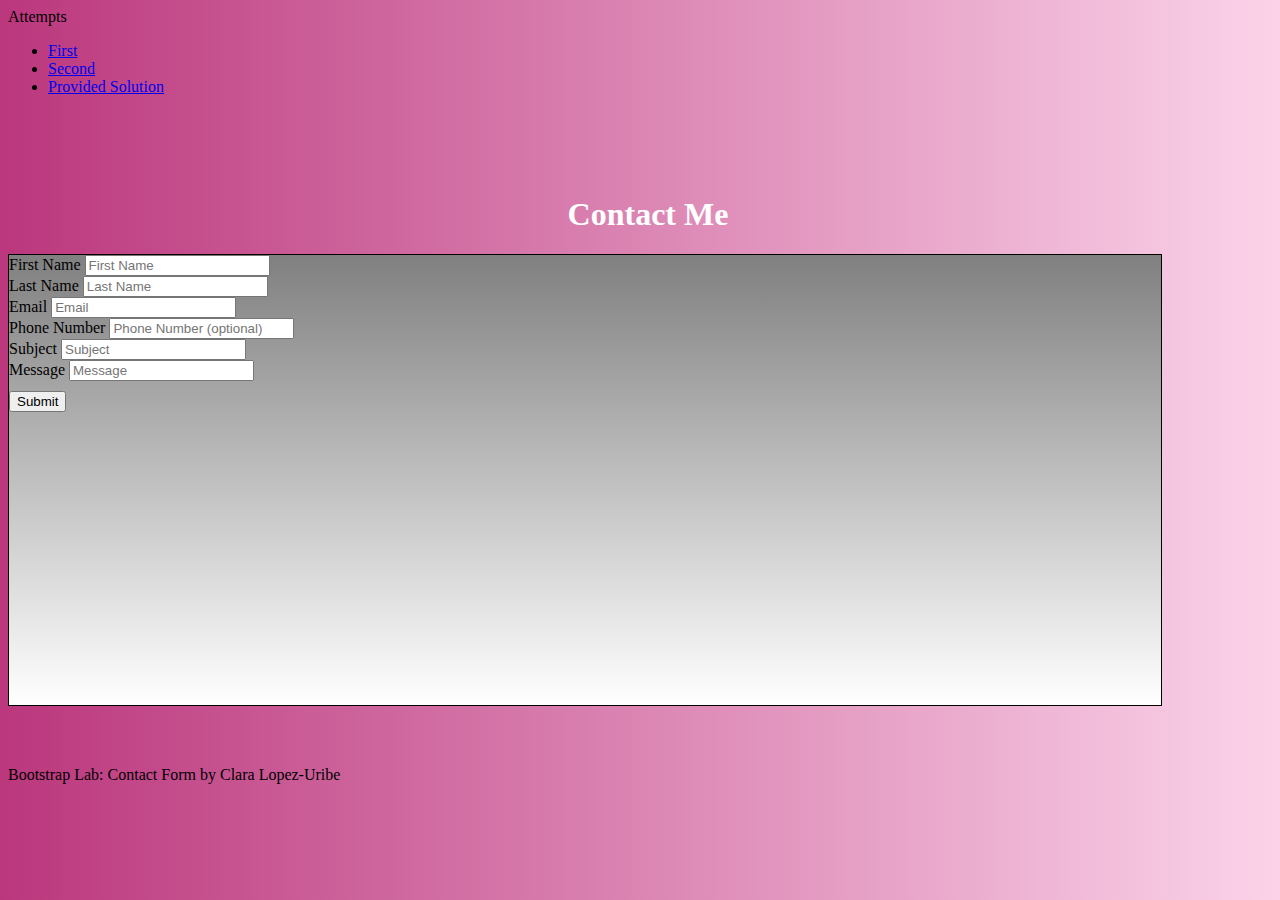
<file: index.html>
<!DOCTYPE html>
<html lang="en" class="h-100">

<head>
    <title>Bootstrap Lab: Contact Form</title>
    <!-- Required meta tags -->
    <meta charset="utf-8">
    <meta name="viewport" content="width=device-width, initial-scale=1, shrink-to-fit=no">

    <!-- Bootstrap CSS -->
    <link href="https://cdn.jsdelivr.net/npm/bootstrap@5.0.2/dist/css/bootstrap.min.css" rel="stylesheet"
        integrity="sha384-EVSTQN3/azprG1Anm3QDgpJLIm9Nao0Yz1ztcQTwFspd3yD65VohhpuuCOmLASjC" crossorigin="anonymous">

    <link href="css/site.css" rel="stylesheet">
</head>

<body class="d-flex flex-column h-100 homebg">
    <nav class="navbar navbar-expand-sm navbar-dark fixed-top bg-dark">
        <div class="container-fluid">
            <label class="navbar-brand">Attempts</label>
            
            <div class="collapse navbar-collapse" id="navbarCollapse">
                <ul class="navbar-nav me-auto mb-2 mb-md-0">
                    <li class="nav-item">
                        <a class="nav-link active" aria-current="page" href="/index.html">First</a>
                    </li>
                    <li class="nav-item">
                        <a class="nav-link" href="/attempt2.html">Second</a>
                    </li>
                    <li class="nav-item">
                        <a class="nav-link" href="/providedsolution.html">Provided Solution</a>
                    </li>                    
                </ul>
            </div>
        </div>
    </nav>
    <h1>Contact Me</h1>

    <main class="flex-shrink-0">
        <div class="container-fluid h-100 minHeight">
            <div class="row gy-2">
                <div class="col col-6 h-100">
                    <form>
                        <div class="form-group">
                          <label for="First Name">First Name</label>
                          <input type="text" name="" id="First Name" class="form-control" placeholder="First Name" aria-describedby="helpId">
                          <small id="helpId" class="text-muted"></small>
                        </div>
                    </form>
                </div>
                <div class="col col-6 h-100">
                    <form>
                        <div class="form-group">
                          <label for="Last Name">Last Name</label>
                          <input type="text" name="Last Name" id="Last Name" class="form-control" placeholder="Last Name" aria-describedby="helpId">
                          <small id="helpId" class="text-muted"></small>
                        </div>
                    </form>
                </div>
            </div>

            <div class="row gy-2">
                <div class="col col-6 h-100">
                    <form>
                        <div class="form-group">
                          <label for="Email">Email</label>
                          <input type="email" name="Email" id="Email" class="form-control" placeholder="Email" aria-describedby="helpId">
                          <small id="helpId" class="text-muted"></small>
                        </div>
                    </form>
                </div>        
                <div class="col col-6 h-100">
                    <form>
                        <div class="form-group">
                          <label for="Phone Number">Phone Number</label>
                          <input type="phone" name="Phone Number" id="Phone Number" class="form-control" placeholder="Phone Number (optional)" aria-describedby="helpId">
                          <small id="helpId" class="text-muted"></small>
                        </div>
                    </form>
                </div>
            </div>

            <div class="row gy-2">
                <div class="col col-12 h-100">
                    <div class="form-group">
                      <label for="Subject">Subject</label>
                      <input type="text" name="Subject" id="Subject" class="form-control" placeholder="Subject" aria-describedby="helpId">
                      <small id="helpId" class="text-muted"></small>
                    </div>
                </div>
            </div>

            <div class="row gy-2">
                <div class="col col-12 h-100">
                    <div class="form-group">
                      <label for="Message">Message</label>
                      <input type="text" name="Message" id="" class="form-control" placeholder="Message" aria-describedby="helpId">
                      <small id="helpId" class="text-muted"></small>
                      <div class="text-wrap"></div>
                    </div>
                </div>
            </div>

            <div class="row gy-2 w-auto">
                <div class="col col-1 h-100">
                    <button type="submit" class="btn btn-secondary margin-top">Submit</button>
                </div>                
            </div>
           
        </div>
    </main>

    <footer class="footer mt-auto py-1 bg-dark sticky-footer">
        <div class="container-fluid text-center">
            <span class="text-white">Bootstrap Lab: Contact Form by Clara Lopez-Uribe</span>
        </div>
    </footer>
    <!-- Bootstrap JS -->
    <script src="https://cdn.jsdelivr.net/npm/@popperjs/core@2.9.2/dist/umd/popper.min.js"
        integrity="sha384-IQsoLXl5PILFhosVNubq5LC7Qb9DXgDA9i+tQ8Zj3iwWAwPtgFTxbJ8NT4GN1R8p" crossorigin="anonymous">
    </script>
    <script src="https://cdn.jsdelivr.net/npm/bootstrap@5.0.2/dist/js/bootstrap.min.js"
        integrity="sha384-cVKIPhGWiC2Al4u+LWgxfKTRIcfu0JTxR+EQDz/bgldoEyl4H0zUF0QKbrJ0EcQF" crossorigin="anonymous">
    </script>
    
</body>

</html>
</file>
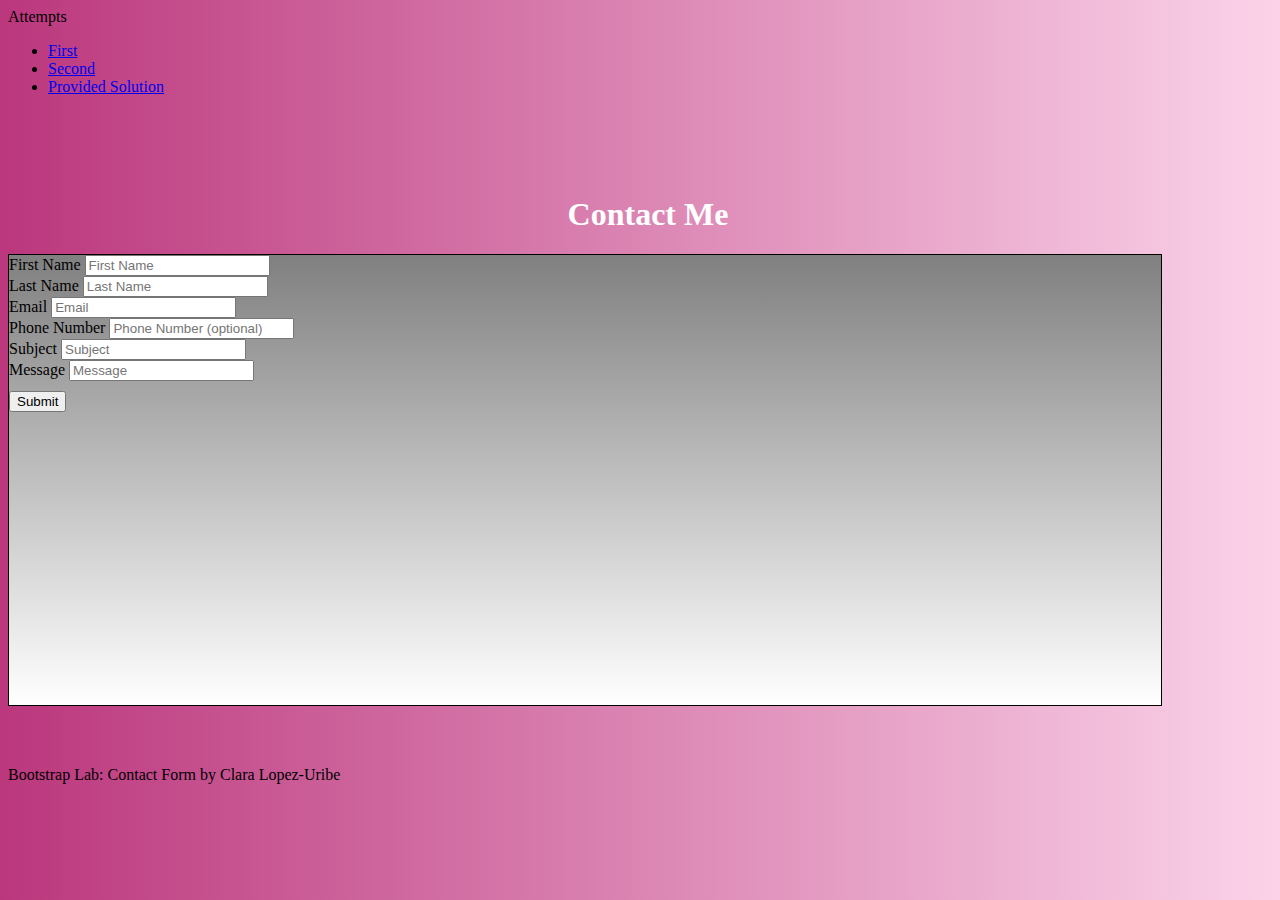
<file: attempt1.html>
<!DOCTYPE html>
<html lang="en" class="h-100">

<head>
    <title>Bootstrap Lab: Contact Form</title>
    <!-- Required meta tags -->
    <meta charset="utf-8">
    <meta name="viewport" content="width=device-width, initial-scale=1, shrink-to-fit=no">

    <!-- Bootstrap CSS -->
    <link href="https://cdn.jsdelivr.net/npm/bootstrap@5.0.2/dist/css/bootstrap.min.css" rel="stylesheet"
        integrity="sha384-EVSTQN3/azprG1Anm3QDgpJLIm9Nao0Yz1ztcQTwFspd3yD65VohhpuuCOmLASjC" crossorigin="anonymous">

    <link href="css/site.css" rel="stylesheet">
</head>

<body class="d-flex flex-column h-100 homebg">
    <nav class="navbar navbar-expand-sm navbar-dark fixed-top bg-dark">
        <div class="container-fluid">
            <label class="navbar-brand">Attempts</label>
            
            <div class="collapse navbar-collapse" id="navbarCollapse">
                <ul class="navbar-nav me-auto mb-2 mb-md-0">
                    <li class="nav-item">
                        <a class="nav-link active" aria-current="page" href="/attempt1.html">First</a>
                    </li>
                    <li class="nav-item">
                        <a class="nav-link" href="/attempt2.html">Second</a>
                    </li>
                    <li class="nav-item">
                        <a class="nav-link" href="/providedsolution.html">Provided Solution</a>
                    </li>                    
                </ul>
            </div>
        </div>
    </nav>
    <h1>Contact Me</h1>

    <main class="flex-shrink-0">
        <div class="container-fluid h-100 minHeight">
            <div class="row gy-2">
                <div class="col col-6 h-100">
                    <form>
                        <div class="form-group">
                          <label for="First Name">First Name</label>
                          <input type="text" name="" id="First Name" class="form-control" placeholder="First Name" aria-describedby="helpId">
                          <small id="helpId" class="text-muted"></small>
                        </div>
                    </form>
                </div>
                <div class="col col-6 h-100">
                    <form>
                        <div class="form-group">
                          <label for="Last Name">Last Name</label>
                          <input type="text" name="Last Name" id="Last Name" class="form-control" placeholder="Last Name" aria-describedby="helpId">
                          <small id="helpId" class="text-muted"></small>
                        </div>
                    </form>
                </div>
            </div>

            <div class="row gy-2">
                <div class="col col-6 h-100">
                    <form>
                        <div class="form-group">
                          <label for="Email">Email</label>
                          <input type="email" name="Email" id="Email" class="form-control" placeholder="Email" aria-describedby="helpId">
                          <small id="helpId" class="text-muted"></small>
                        </div>
                    </form>
                </div>        
                <div class="col col-6 h-100">
                    <form>
                        <div class="form-group">
                          <label for="Phone Number">Phone Number</label>
                          <input type="phone" name="Phone Number" id="Phone Number" class="form-control" placeholder="Phone Number (optional)" aria-describedby="helpId">
                          <small id="helpId" class="text-muted"></small>
                        </div>
                    </form>
                </div>
            </div>

            <div class="row gy-2">
                <div class="col col-12 h-100">
                    <div class="form-group">
                      <label for="Subject">Subject</label>
                      <input type="text" name="Subject" id="Subject" class="form-control" placeholder="Subject" aria-describedby="helpId">
                      <small id="helpId" class="text-muted"></small>
                    </div>
                </div>
            </div>

            <div class="row gy-2">
                <div class="col col-12 h-100">
                    <div class="form-group">
                      <label for="Message">Message</label>
                      <input type="text" name="Message" id="" class="form-control" placeholder="Message" aria-describedby="helpId">
                      <small id="helpId" class="text-muted"></small>
                      <div class="text-wrap"></div>
                    </div>
                </div>
            </div>

            <div class="row gy-2 w-auto">
                <div class="col col-1 h-100">
                    <button type="submit" class="btn btn-secondary margin-top">Submit</button>
                </div>                
            </div>
           
        </div>
    </main>

    <footer class="footer mt-auto py-1 bg-dark sticky-footer">
        <div class="container-fluid text-center">
            <span class="text-white">Bootstrap Lab: Contact Form by Clara Lopez-Uribe</span>
        </div>
    </footer>
    <!-- Bootstrap JS -->
    <script src="https://cdn.jsdelivr.net/npm/@popperjs/core@2.9.2/dist/umd/popper.min.js"
        integrity="sha384-IQsoLXl5PILFhosVNubq5LC7Qb9DXgDA9i+tQ8Zj3iwWAwPtgFTxbJ8NT4GN1R8p" crossorigin="anonymous">
    </script>
    <script src="https://cdn.jsdelivr.net/npm/bootstrap@5.0.2/dist/js/bootstrap.min.js"
        integrity="sha384-cVKIPhGWiC2Al4u+LWgxfKTRIcfu0JTxR+EQDz/bgldoEyl4H0zUF0QKbrJ0EcQF" crossorigin="anonymous">
    </script>
    
</body>

</html>
</file>
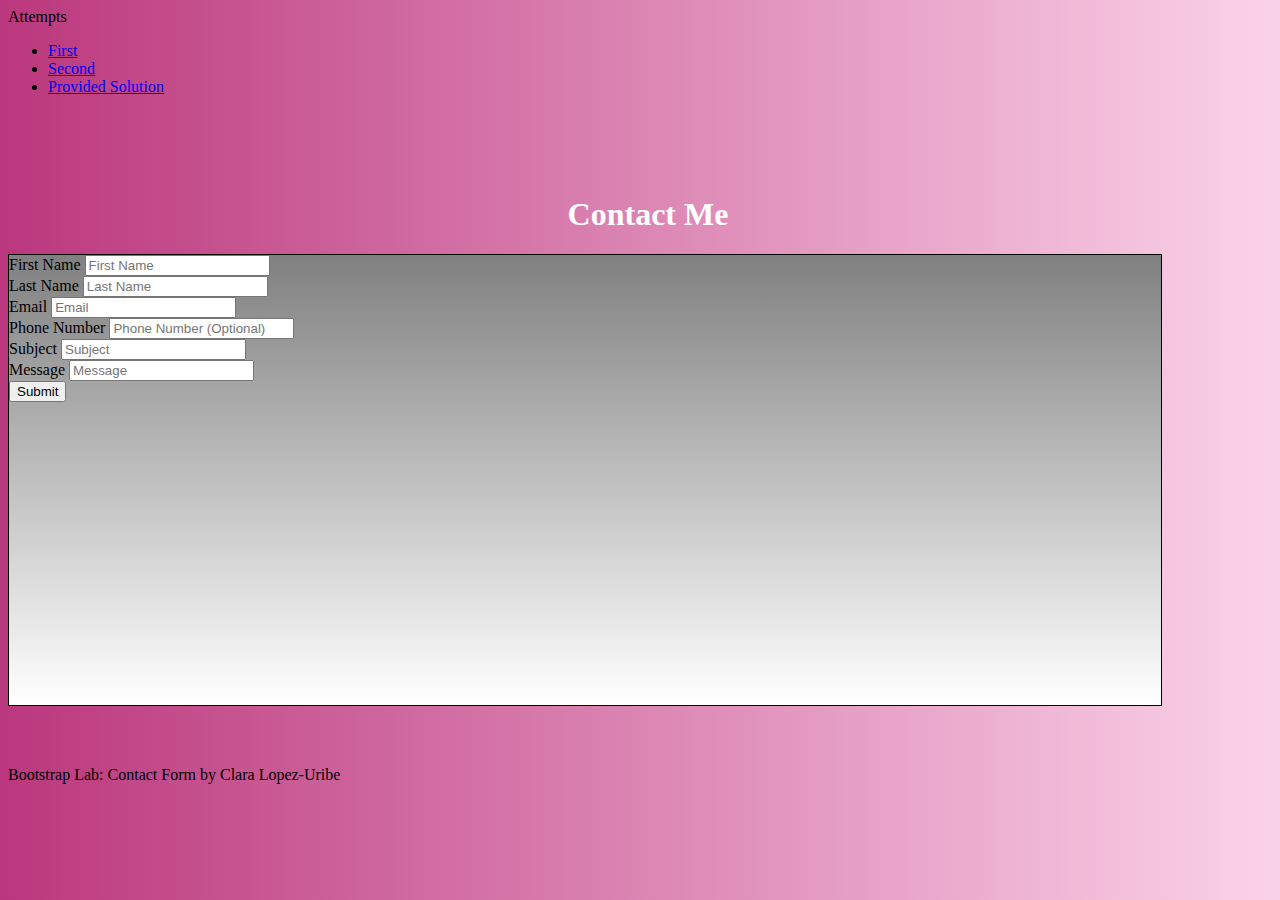
<file: attempt2.html>
<!DOCTYPE html>
<html lang="en">

<head>
    <title>Bootstrap Lab-Contact Form:2nd Attempt</title>
    <!-- Required meta tags -->
    <meta charset="utf-8">
    <meta name="viewport" content="width=device-width, initial-scale=1, shrink-to-fit=no">

    <!-- Bootstrap CSS -->
    <link href="https://cdn.jsdelivr.net/npm/bootstrap@5.1.0/dist/css/bootstrap.min.css" rel="stylesheet"
        integrity="sha384-KyZXEAg3QhqLMpG8r+8fhAXLRk2vvoC2f3B09zVXn8CA5QIVfZOJ3BCsw2P0p/We" crossorigin="anonymous">

    <link href="css/attempt2.css" rel="stylesheet">

</head>

<body class="d-flex flex-column h-100 homebg">
    <nav class="navbar navbar-expand-sm navbar-dark fixed-top bg-dark">
        <div class="container-fluid">
            <label class="navbar-brand">Attempts</label>
            
            <div class="collapse navbar-collapse" id="navbarCollapse">
                <ul class="navbar-nav me-auto mb-2 mb-md-0">
                    <li class="nav-item">
                        <a class="nav-link" href="/index.html">First</a>
                    </li>
                    <li class="nav-item">
                        <a class="nav-link active" aria-current="page" href="/attempt2.html">Second</a>
                    </li>
                    <li class="nav-item">
                        <a class="nav-link" href="/providedsolution.html">Provided Solution</a>
                    </li>                    
                </ul>
            </div>
        </div>
    </nav>
    <h1>Contact Me</h1>

    <main>
        <div class="container-fluid minHeight">
            <form name="BSLabContactForm" method="POST" data-netlify-recaptcha="true" data-netlify="true">
                
                <div class="row mb-1">
                    <div class="col-6">
                        <label class="form-label">First Name</label>
                        <input type="text" name="firstname" class="form-control" placeholder="First Name"  aria-label="First Name" required>
                    </div>
                    <div class="col-6">
                        <label class="form-label">Last Name</label>
                        <input type="text" name="lastname" class="form-control" placeholder="Last Name" aria-label="Last Name" required>
                    </div>
                </div>
                
                <div class="row mb-1">
                    <div class="col-6">
                        <label class="form-label">Email</label>
                        <input type="email" name="email" class="form-control" placeholder="Email" aria-label="Email" required>
                    </div>
                    <div class="col-6">
                        <label class="form-label">Phone Number</label>
                        <input type="text" name="phonenumber" class="form-control" placeholder="Phone Number (Optional)" aria-label="Phone Number (Optional)">
                    </div>
                </div>
                
                <div class="row mb-1">
                    <div class="col-12">
                        <label class="form-label">Subject</label>
                        <input type="text" name="subject" class="form-control" placeholder="Subject" aria-label="Subject" required>
                    </div>
                    <div class="col-12">
                        <label class="form-label">Message</label>
                        <input type="text" name="message" class="form-control" placeholder="Message" aria-label="Message" required>                    
                    </div>
                </div>

                <div data-netlify-recaptcha="true"></div>

                <button type="submit" class="btn btn-secondary mt-2 mb-3">Submit</button>
            </form>
        </div>
     
    </main>
    
    <footer class="footer mt-auto py-2 bg-dark sticky-footer fixed-bottom">
        <div class="container-fluid text-center">
            <span class="text-white">Bootstrap Lab: Contact Form by Clara Lopez-Uribe</span>
        </div>
    </footer>
    <!-- Bootstrap JS -->
    <script src="https://cdn.jsdelivr.net/npm/bootstrap@5.1.0/dist/js/bootstrap.bundle.min.js"
        integrity="sha384-U1DAWAznBHeqEIlVSCgzq+c9gqGAJn5c/t99JyeKa9xxaYpSvHU5awsuZVVFIhvj" crossorigin="anonymous">
    </script>
    <script src="https://cdn.jsdelivr.net/npm/@popperjs/core@2.9.2/dist/umd/popper.min.js"
        integrity="sha384-IQsoLXl5PILFhosVNubq5LC7Qb9DXgDA9i+tQ8Zj3iwWAwPtgFTxbJ8NT4GN1R8p" crossorigin="anonymous">
    </script>
    <script src="https://cdn.jsdelivr.net/npm/bootstrap@5.0.2/dist/js/bootstrap.min.js"
        integrity="sha384-cVKIPhGWiC2Al4u+LWgxfKTRIcfu0JTxR+EQDz/bgldoEyl4H0zUF0QKbrJ0EcQF" crossorigin="anonymous">
    </script>
</body>

</html>
</file>
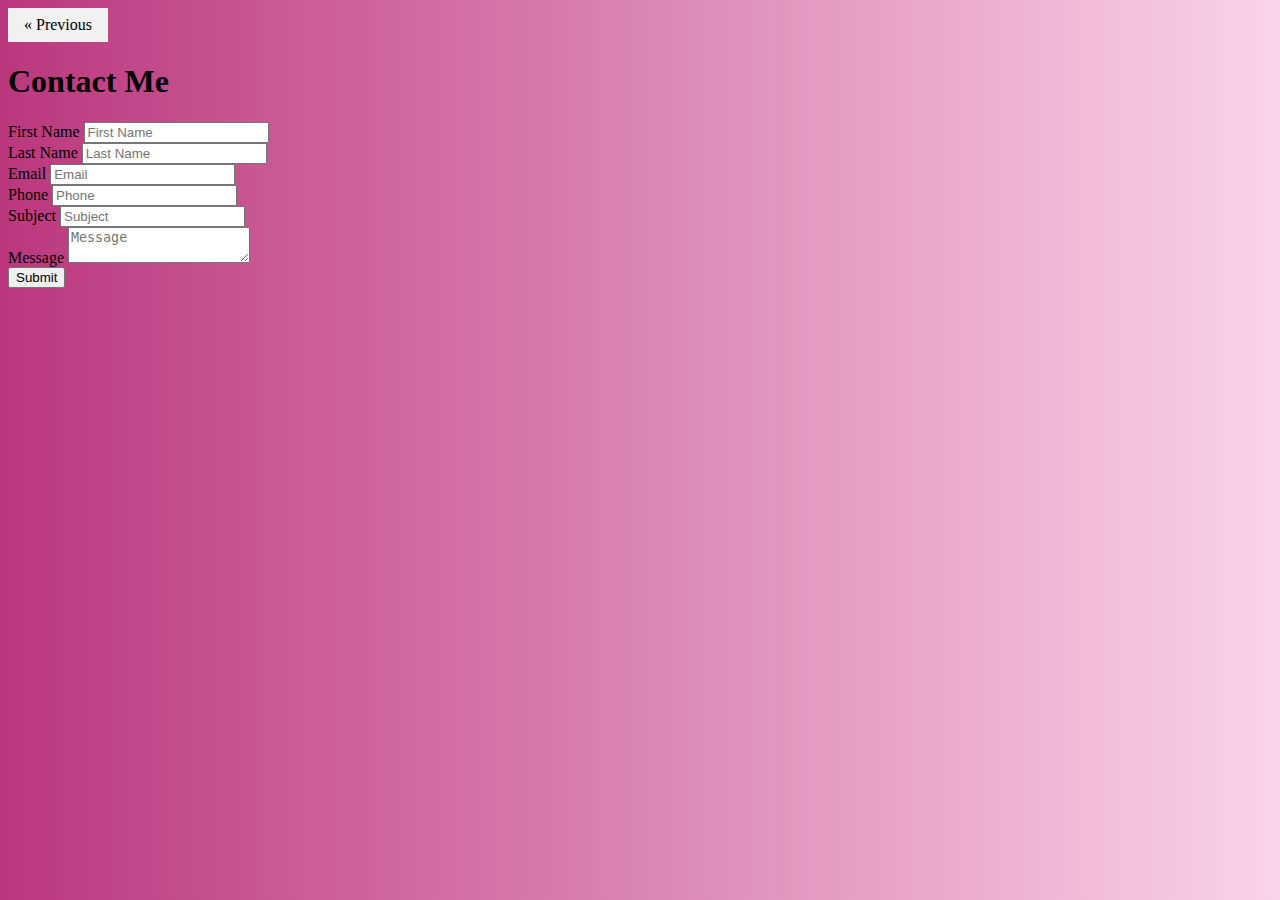
<file: providedsolution.html>
<!doctype html>
<html lang="en">

<head>
    <title>Bootstrap Lab-Contact Form: CF Solution</title>
    <!-- Required meta tags -->
    <meta charset="utf-8">
    <meta name="viewport" content="width=device-width, initial-scale=1, shrink-to-fit=no">

    <!-- Bootstrap CSS -->
    <link href="https://cdn.jsdelivr.net/npm/bootstrap@5.1.0/dist/css/bootstrap.min.css" rel="stylesheet"
        integrity="sha384-KyZXEAg3QhqLMpG8r+8fhAXLRk2vvoC2f3B09zVXn8CA5QIVfZOJ3BCsw2P0p/We" crossorigin="anonymous">

    <link href="css/solution.css" rel="stylesheet">
</head>

<body>
       <div class="container mt-5">
        <a href="attempt2.html" class="previous">&laquo; Previous</a>
           <h1 class="text-center text-light">Contact Me</h1>
           <div class="border border-2 border-info shadow-lg p-2 bg-light">
               <form action="#">
                   <div class="row">
                       <div class="col">
                           <label class="form-label">First Name</label>
                           <input type="text" name="firstName" class="form-control" placeholder="First Name" aria-label="First Name" required>
                       </div>
                       <div class="col">
                           <label class="form-label">Last Name</label>
                           <input type="text" name="lastName" class="form-control" placeholder="Last Name" aria-label="Last Name" required>
                       </div>
                   </div>

                   <div class="row">
                       <div class="col">
                           <label class="form-label">Email</label>
                           <input type="email" name="email" class="form-control" placeholder="Email" aria-label="Email">
                       </div>
                       <div class="col">
                           <label class="form-label">Phone</label>
                           <input type="tel" name="phone" class="form-control" placeholder="Phone" aria-label="Phone">
                       </div>
                   </div>

                   <div class="row mb-1">
                       <div class="col">
                           <label class="form-label">Subject</label>
                           <input type="text" name="subject" class="form-control" placeholder="Subject" aria-label="Subject" required>
                       </div>
                   </div>

                   <div class="row">
                       <div class="col">
                           <label class="form-label">Message</label>
                           <textarea type="text" name="message" class="form-control" placeholder="Message" aria-label="Message" required></textarea>
                       </div>
                    </div>

                    <button type="submit" class="btn btn-primary mt-2">Submit</button>

               </form>
           </div>
       </div>

    <!-- Bootstrap JS -->
    <script src="https://cdn.jsdelivr.net/npm/bootstrap@5.1.0/dist/js/bootstrap.bundle.min.js"
        integrity="sha384-U1DAWAznBHeqEIlVSCgzq+c9gqGAJn5c/t99JyeKa9xxaYpSvHU5awsuZVVFIhvj" crossorigin="anonymous">
    </script>
</body>

</html>
</file>
<file: css/site.css>
main>.container {
    padding: 60px 15px 0;
}

main>.container-fluid{
    background-image: linear-gradient(grey, white);
    width: 90%;
    height: 100%;
    margin: top 5%;
    border-color:rgb(64, 68, 68);
    border: solid 0.1em;
}


body> main{
    margin-top: 20px;
    margin-bottom: 60px;
    }

body>h1{
    margin-top: 100px;
    color:white;
    text-align-last: center;

}
.homebg {
    width:100%;
    background: #FBD3E9;  /* fallback for old browsers */
    background: -webkit-linear-gradient(to right, #BB377D, #FBD3E9);  /* Chrome 10-25, Safari 5.1-6 */
    background: linear-gradient(to right, #BB377D, #FBD3E9); /* W3C, IE 10+/ Edge, Firefox 16+, Chrome 26+, Opera 12+, Safari 7+ */    
}

.homeText {
    font-family: modesto-open-shadow, sans-serif;
    font-weight: 400;
    font-style: normal;
    color: rgb(195, 255, 0);
}

.box {
    width: 50vw;
    height: 50vh;
    background-image: linear-gradient(black 10%, grey, white);
    padding-left: 100%;   
}


.minHeight{
    min-height: 50vh;
}

button{

    margin-top:10px;

}
</file>
<file: css/attempt2.css>
main>.container {
    padding: 60px 15px 0;
}

main>.container-fluid{
    background-image: linear-gradient(grey, white);
    width: 90%;
    height: 100%;
    margin: top 5%;
    border-color:rgb(64, 68, 68);
    border: solid 0.1em;
}

body> main{
    margin-top: 20px;
    margin-bottom: 60px;
    }

body>h1{
    margin-top: 100px;
    color:white;
    text-align: center;
}

.homebg {
    width:100%;
    background: #FBD3E9;  /* fallback for old browsers */
    background: -webkit-linear-gradient(to right, #BB377D, #FBD3E9);  /* Chrome 10-25, Safari 5.1-6 */
    background: linear-gradient(to right, #BB377D, #FBD3E9); /* W3C, IE 10+/ Edge, Firefox 16+, Chrome 26+, Opera 12+, Safari 7+ */    
}

.minHeight{
    min-height: 50vh;
}
</file>
<file: css/solution.css>
body{
    background: #FBD3E9;
      /* fallback for old browsers */
    background: -webkit-linear-gradient(to right, #BB377D, #FBD3E9);
      /* Chrome 10-25, Safari 5.1-6 */
    background: linear-gradient(to right, #BB377D, #FBD3E9);
     /* W3C, IE 10+/ Edge, Firefox 16+, Chrome 26+, Opera 12+, Safari 7+ */

}

a {
    text-decoration: none;
    display: inline-block;
    padding: 8px 16px;
  }
  
  a:hover {
    background-color: #ddd;
    color: black;
  }
  
  .previous {
    background-color: #f1f1f1;
    color: black;
  }
</file>
